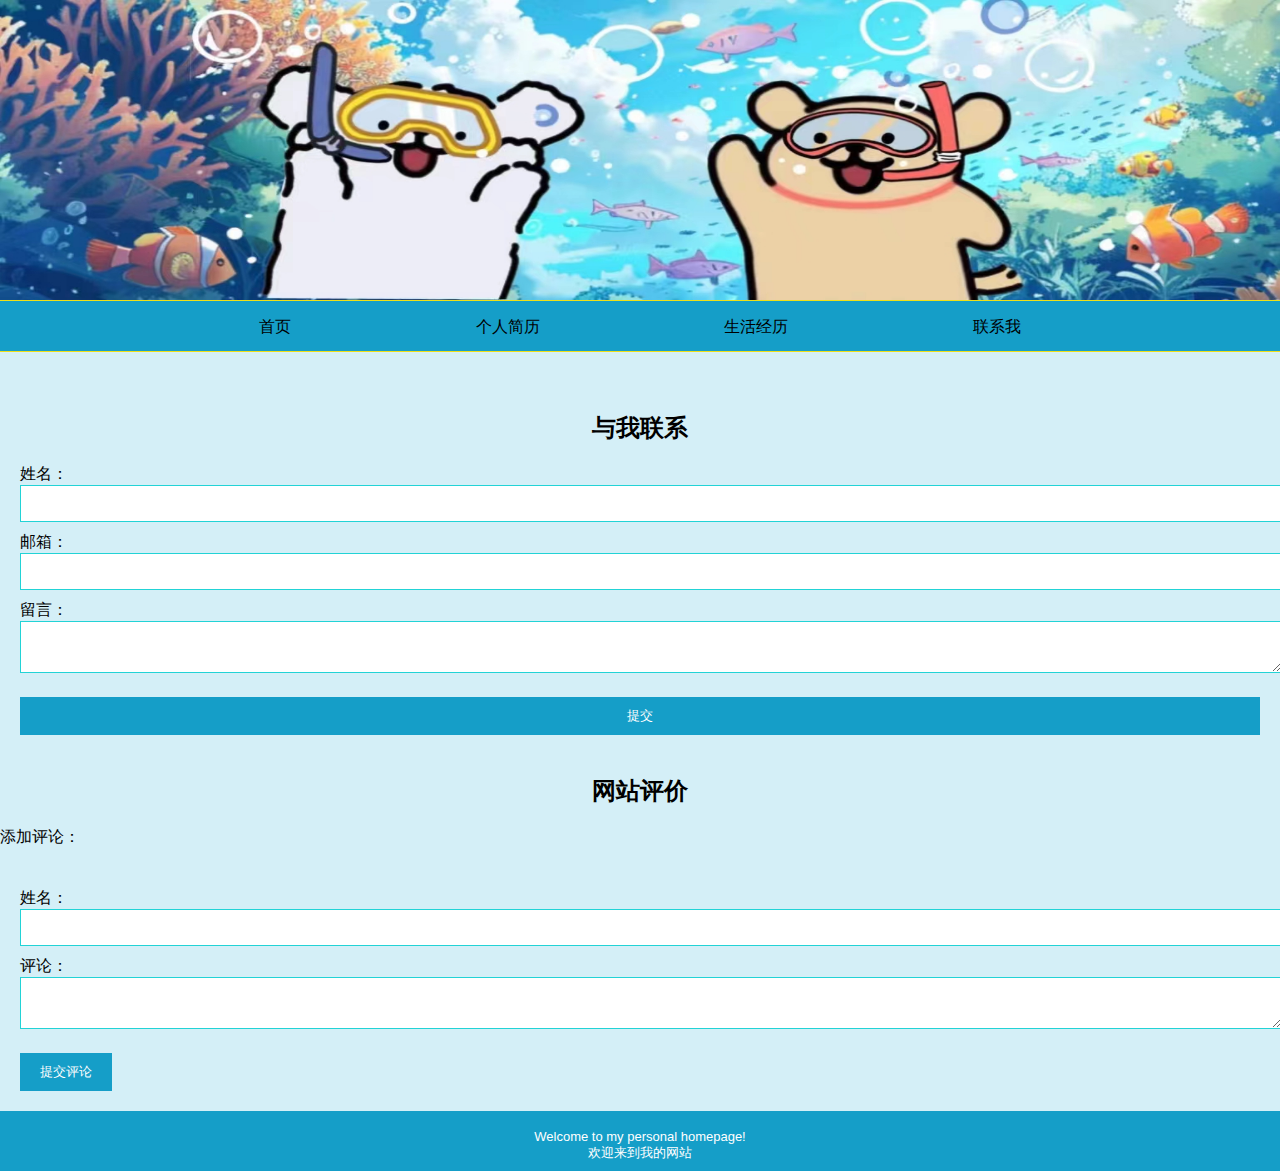
<file: contact.html>
<!DOCTYPE html>
<html lang="en">
    <head>
         <!-- 文档字符编码格式为UTF-8 -->
         <meta charset="UTF-8"> 
         <!-- 网页按照设备的屏幕宽度来渲染，并且初始的缩放级别为1，即不缩放 --> 
         <meta name="viewport" content="width=device-width,initial-scale=1.0">
         <!-- 网页标题设置为Document -->
         <title>Document</title>
         <!-- 链接名为index.css的样式表 -->
         <link rel="stylesheet" href="index.css">
        <style>
            /* 设置页面的背景颜色 */
            body{
              background-color:rgb(212, 239, 247);
            }
            /* 设置表单样式 */
            form {  
              /* 表单内边距 */
              padding: 20px;  
              /* 表单顶部外边距 */
              margin-top: 20px;
            }

            /* 设置h2标题的文本对齐方式 */
            h2{
              /* 文本居中对齐 */
                text-align: center;
            }

            /* 为文本、电子邮件输入框和文本区域设置统一的格式 */
            input[type="text"],  
            input[type="email"],  
            textarea {  
              /* 输入框和文本区域宽度100% */
              width: 100%; 
               /*内边距  */
              padding: 10px;  
              /* 底部外边距 */
              margin-bottom: 10px; 
              /* 边框宽度1px，实线，颜色是#22d3d6 */
              border: 1px solid #22d3d6;
            } 
            /* 提交按钮的样式 */
            button {  
              /* 背景颜色 */
              background-color: #159ec8; 
               /*文字颜色  */
              color: white;  
              /* 设置无边框 */
              border: none;
              /* 内边距，上下10px，左右20px */
              padding: 10px 20px; 
               /*顶部外边距  */
              margin-top: 10px;
               /* 宽度设置100% */
              width:100%;
              /* 文本居中对齐 */
              text-align: center;
            } 
          </style>  
    </head>

    <body>
        <!-- 页眉区header -->
        <header>
            <!-- 指定图片路径是images/fififi.jpg,若无法显示，就展示文本Welcome to my personal homepage! -->
            <img id="headerflower" 
                 src="images/fififi.jpg" alt="Welcome to my personal homepage!">
        </header>
        <!-- end of header -->
         
        <!-- 导航nav -->
        <nav>
          <!-- 无序列表 -->
          <ul>
              <!-- 列表第一个项目，链接到index.html页面的"首页" -->
              <li><a href="index.html"><p>首页</p></a></li> 
              <!-- 列表第二个项目，链接到jianli.html页面的"个人简历" --> 
              <li><a href="jianli.html"><p>个人简历</p></a></li>  
              <!-- 列表第三个项目，链接到experience.html页面的"生活经历" -->
              <li><a href="experience.html"><p>生活经历</p></a></li>
              <!-- 列表第四个项目，链接到contact.html页面的"联系我" -->
              <li><a href="contact.html"><p>联系我</p></a></li>  
          </ul>
          <!-- end of ul -->
      </nav>
      <!-- end of nav -->

        <!-- 第一个表单，用于提交联系信息 -->
        <form action="submit_form.php" method="post"> <!-- 假设提交到 submit_form.php --> 
             <!--二级标题，与我联系  -->
            <h2>与我联系</h2>  
            <!-- 姓名输入框 -->
            <label for="name">姓名：</label> 
             <!--用户姓名输入框，必填  -->
            <input type="text" id="name" name="name"  required>  
              
            <!-- 邮箱输入框 -->
            <label for="email">邮箱：</label>  
            <!-- 邮箱输入框，必填 -->
            <input type="email" id="email" name="email"  required>  
              
            <!-- 留言输入框 -->
            <label for="message">留言：</label> 
             <!--留言文本，必填  -->
            <textarea id="message" name="message" required></textarea>  
              
            <!-- 提交按钮 -->
            <button type="submit">提交</button>

          </form> 
          <!-- 第一个表单结束 -->

          <!-- 二级标题，网站评价 -->
          <h2>网站评价</h2>  
          <!-- 添加评论 -->
          <p class="comment">添加评论：</p>
          
          <!-- 第二个表单，提交网站评价 -->
          <form action="submit_comment.php" method="post"> <!-- 假设提交到 submit_comment.php -->
            <!-- 姓名输入框 -->
            <label for="name">姓名：</label>  
            <!-- 姓名输入框，必填 -->
            <input type="text" id="name" name="name" required>  
            
            <!-- 评论输入框 -->
            <label for="comment">评论：</label>  
            <!-- 评论输入框，必填 -->
            <textarea id="comment" name="comment" required></textarea>  
            
            <!-- 提交按钮 -->
            <button type="submit" style="width: auto">提交评论</button>  
          </form>  
          <!-- 第二个表单结束 -->
          
            
          <!-- footer页脚 -->
        <footer>
        <!-- 文本内容 -->
          <p>Welcome to my personal homepage!<br>
                欢迎来到我的网站</p>
        </footer>
        <!-- end of footer -->
    </body> 
</html>
</file>
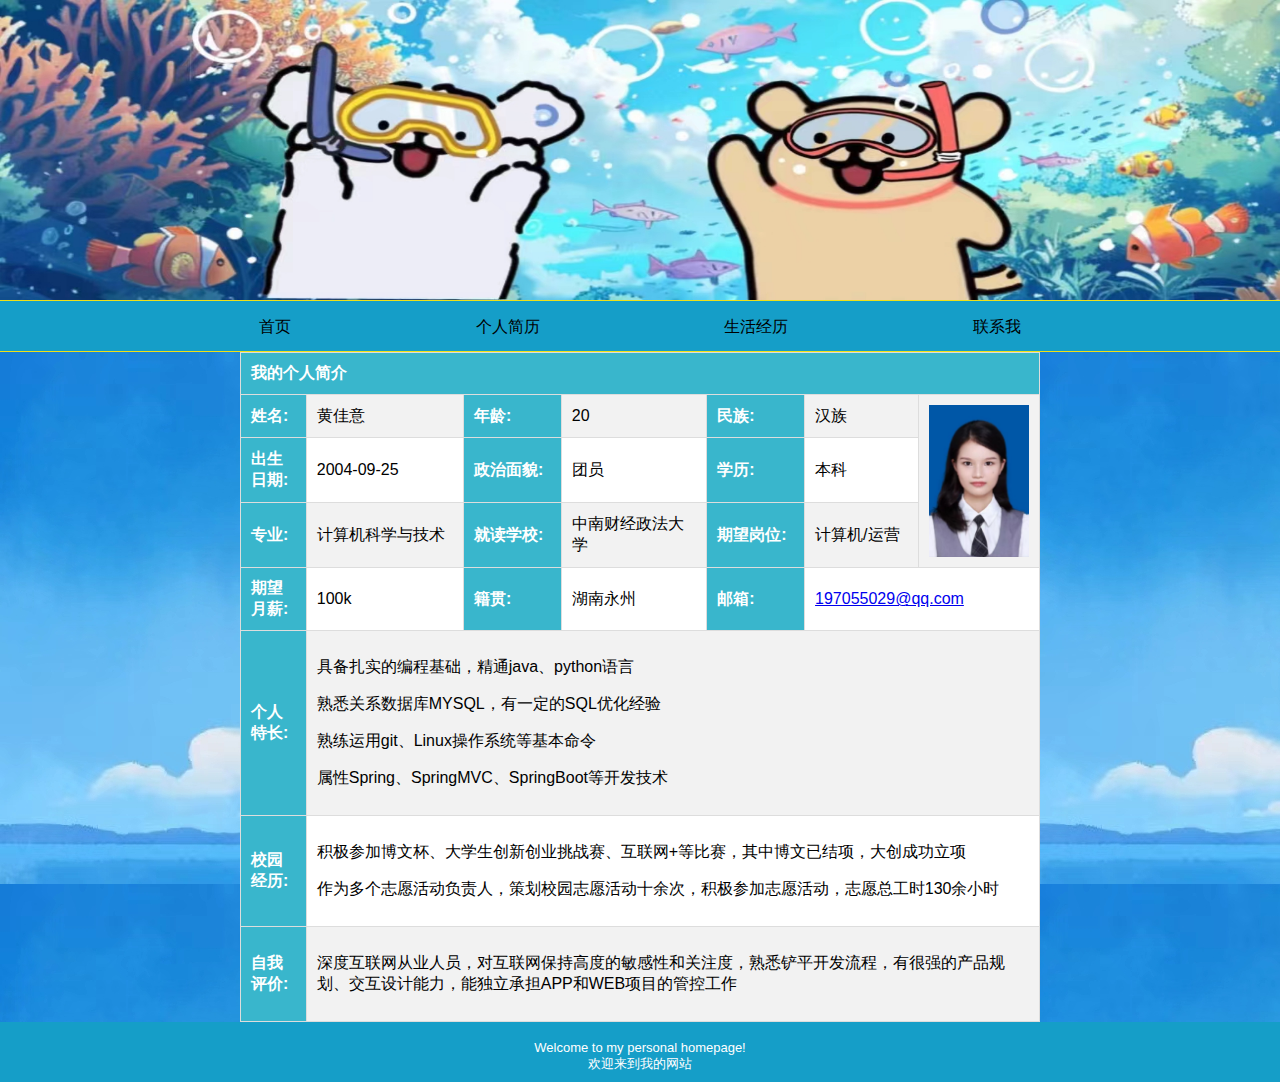
<file: jianli.html>
<!DOCTYPE html>
<html lang="en">
    <head>
        <!-- 文档字符编码格式为UTF-8 -->
        <meta charset="UTF-8">
         <!-- 网页按照设备的屏幕宽度来渲染，并且初始的缩放级别为1，即不缩放 -->
        <meta name="viewport" content="width=device-width,initial-scale=1.0">
        <!-- 网页标题设置为Document -->
        <title>Document</title>
        <!-- 链接名为index.css的样式表 -->
        <link rel="stylesheet" href="index.css">
        <!-- 链接名为jianli.css的样式表 -->
        <link rel="stylesheet" href="jianli.css">
    </head>

    <body>
        <!-- 页眉区header -->
        <header>
            <!-- 指定图片路径是images/fififi.jpg,若无法显示，就展示文本Welcome to my personal homepage! -->
            <img id="headerflower" 
                 src="images/fififi.jpg" alt="Welcome to my personal homepage!">
        </header>
        <!-- end of header -->
         
        <!-- 导航nav -->
        <nav>
            <!-- 无序列表 -->
            <ul>
                <!-- 列表第一个项目，链接到index.html页面的"首页" -->
                <li><a href="index.html"><p>首页</p></a></li> 
                <!-- 列表第二个项目，链接到jianli.html页面的"个人简历" --> 
                <li><a href="jianli.html"><p>个人简历</p></a></li>  
                <!-- 列表第三个项目，链接到experience.html页面的"生活经历" -->
                <li><a href="experience.html"><p>生活经历</p></a></li>
                <!-- 列表第四个项目，链接到contact.html页面的"联系我" -->
                <li><a href="contact.html"><p>联系我</p></a></li>  
            </ul>
            <!-- end of ul -->
        </nav>
        <!-- end of nav -->
        
        <!-- 区块 -->
        <section class="introduction">
            <!-- 用表格写简历 -->
            <table>
                <!-- 标题行 -->
                <tr>
                    <th colspan="7" >
                        <!-- 标题文字 -->
                        我的个人简介
                    </th>
                </tr>
                <!-- end -->

                <!-- 个人基本信息（td表示数据单元格，th表示表头单元格） -->
                 <!-- 新的一行 -->
                <tr>
                    <th>姓名:</th>
                    <td>黄佳意</td>
                    <th>年龄:</th>
                    <td>20</td>
                    <th>民族:</th>
                    <td>汉族</td>
                    <!--个人照片单元格，跨三行 -->
                    <td rowspan="3" class="profilephoto"><img src="images/pho.jpg" ></td>
                </tr>
                <!-- 新的一行结束 -->

                <!-- 新的一行（介绍个人信息) -->
                 <!-- td表示数据单元格，th表示表头单元格 -->
                <tr>
                    <th>出生日期:</th>
                    <td>2004-09-25</td>
                    <th>政治面貌:</th>
                    <td>团员</td>
                    <th>学历:</th>
                    <td>本科</td>
                </tr>
                <!-- 新的一行结束 -->
                 <!-- 新的一行 -->
                  <!-- td表示数据单元格，th表示表头单元格 -->
                <tr>
                    <th>专业:</th>
                    <td>计算机科学与技术</td>
                    <th>就读学校:</th>
                    <td>中南财经政法大学</td>
                    <th>期望岗位:</th>
                    <td>计算机/运营</td>
                </tr>
                <!-- 新的一行结束 -->

                <!-- 新的一行 介绍基本信息-->
                 <!-- td表示数据单元格，th表示表头单元格 -->
                <tr>
                    <th>期望月薪:</th>
                    <td>100k</td>
                    <th>籍贯:</th>
                    <td>湖南永州</td>
                    <th>邮箱:</th>
                    <td colspan="2"><a href="https://www.163.com/">197055029@qq.com</a></td>
                </tr>
                <!-- 新的一行结束 -->

                <!-- 新的一行介绍个人特长 -->
                 <!-- td表示数据单元格，th表示表头单元格 -->
                <tr>
                    <th>个人特长:</th>
                    <td colspan="6">
                        <!-- 文本内容 -->
                        <p>具备扎实的编程基础，精通java、python语言</p>
                        <p>熟悉关系数据库MYSQL，有一定的SQL优化经验</p>
                        <p>熟练运用git、Linux操作系统等基本命令</p>
                        <p>属性Spring、SpringMVC、SpringBoot等开发技术</p>
                        <!-- 文本内容结束 -->
                    </td>
                </tr>
                <!-- 新的一行结束 -->

                <!-- 新的一行介绍个人经历 -->
                 <!-- td表示数据单元格，th表示表头单元格 -->
                <tr>
                    <th>校园经历:</th>
                    <td colspan="6">
                        <!-- 文本内容 -->
                        <p>积极参加博文杯、大学生创新创业挑战赛、互联网+等比赛，其中博文已结项，大创成功立项</p>
                        <p>作为多个志愿活动负责人，策划校园志愿活动十余次，积极参加志愿活动，志愿总工时130余小时</p>
                        <!-- 文本内容结束 -->
                    </td>
                </tr>
                <!-- 新的一行结束 -->

                <!-- 新的一行 说明自我评价-->
                 <!-- td表示数据单元格，th表示表头单元格 -->
                <tr>
                    <th>自我评价:</th>
                    <td colspan="6">
                        <!-- 文本内容 -->
                        <p>深度互联网从业人员，对互联网保持高度的敏感性和关注度，熟悉铲平开发流程，有很强的产品规划、交互设计能力，能独立承担APP和WEB项目的管控工作</p>
                        <!-- 文本内容结束 -->
                    </td>
                </tr>
                <!-- 新的一行结束 -->
            </table>
            <!-- 表格结束 -->
        </section>
        <!-- end of section -->

        <!-- footer页脚 -->
      <footer>
        <!-- 文本内容 -->
        <p>Welcome to my personal homepage!<br>
                欢迎来到我的网站</p>
      </footer>
      <!-- end of footer -->
    </body>
</html>
</file>
<file: index.css>
body{
    /* 背景颜色蓝色 */
    background-color: rgb(109, 198, 234);
    /* 移除内外边距 */
    margin:0;
    padding:0;
    /* 设置网页的默认字体为Arial，如果浏览器不支持Arial则使用Helvetica，如果两者都不支持则使用sans-serif。 */
    font-family: Arial, Helvetica, sans-serif;
}
header{
    /* 背景颜色azure */
    background-color: azure;
    /* 移除外边距 */
    margin:0;
    /* 高度200px */
    height: 300px;
    /* 宽度100% */
    width:100%;
    /* 移除内边距 */
    padding: 0;
}
header img#headerflower{
    /* 宽度100%，高度300px */
    width:100%;
    height: 300px;
}
nav{
    /* 高度50px,背景颜色蓝色 */
    height: 50px;
    background-color: #159ec8;
    /* 设置导航栏中的文本居中对齐 */
    text-align: center;
    /* 行高50px*/ 
    line-height: 50px;
    /* 在导航栏的顶部和底部各添加一个1px的黄色实线边框 */
    border-top:1px  solid #efe017;
    border-bottom:1px solid #efe017;
}

nav ul{
    /* 移除内外边距和导航列表默认样式 */
    list-style-type: none;
    margin: 0;
    padding: 0;
}
nav li{
    /* 链接元素显示为内联块级元素 */
    display: inline-block;
    /* 设置外边距 */
    margin: 0 10px 0 10px;
}
nav a{
     /* 链接元素显示为内联块级元素 */
    display:inline-block;
    /* 内边距上下0，左右80px */
    padding:0 80px;
    /* 高度与父元素相同 */
    height: 100%;
    /* 行高20px */
    line-height: 20px;
    /* 移除链接的下划线 */
    text-decoration: none;
    /* 字体颜色黑色 */
    color:black;
} 

.page{   
    /* 背景颜色 */
    background-color: rgb(123, 209, 235);
    /* 内边距上下左右20px */
    padding: 20px; 
    /* 顶部外边距0 */
    margin-top: 0; 
     /* 盒模型为border-box */
    box-sizing: border-box;
    /* 左边框和右边框为1px宽，颜色为#36bce4 */
    border-left:1px solid #36bce4;
    border-right:1px solid #36bce4;
}
.word h2{
    /* 背景颜色为#36bce4 */  
    background-color: #36bce4;
    /* 文本水平居中对齐 */
    text-align: center;
    /* 行高为30px */ 
    line-height: 30px;
    /* 内边距上下为15px，左右为5px */
    padding:15px 5px;
     /* 上外边距为10px */ 
    margin-top: 10px;
    /* 下外边距为10px */ 
    margin-bottom: 10px;
    /* 字体颜色黑色 */
    color: black;
}
.jianjie {  
    /* 宽度100% */
    width: 100%; 
    /* 清除浮动影响，确保容器包含浮动子元素 */  
    overflow: auto; 
    /* 顶部外边距0px */
    margin-top: 0px;
}    
.personaleft{
    /* 设置元素浮动到左侧 */  
    float: left;
    /* 设置宽度为600px */  
    width: 600px;
    /* 设置左外边距为10px */ 
    margin-left: 10px;
     /* 设置右外边距为10px */ 
    margin-right: 40px;
     /* 设置上外边距为10px */ 
    margin-top:-30px;
    /* 背景颜色白色 */
    background-color:  #ffffff;
    /* 边框2px蓝色实线 */
    border: 2px solid  #36bce4;
}
.personaleft h3{
       /*行高36px  */
    line-height: 36px;
    /* 设置上下内边距为10px */
    padding:10px 0;
    /* 背景颜色 */
    background-color:  rgb(129, 235, 254);
    /* 字体颜色为白色 */
    color:  #ffffff;
    /* 文本对齐居中 */
    text-align: center;
    /* 底部外边距0 */
    margin-bottom: 0;
}
.personaleft p{
    /* 行高27px */
    line-height: 27px;
    text-indent: 10px 0;
    /* 左右内边距15px */
    padding: 0 15px;
    /*  顶部部外边距0  */
    margin-top: 0;
     /* 底部外边距30px */
    margin-bottom: 30px;
}
.personalright{
    /* 浮动到左侧 */
    float: left;
    /* 左外边距30px */
    margin-left: 30px;
    /* 右外边距0 */
    margin-right: 0;
    /* 宽度200px */
    width:200px;
    /* 文本对齐居中 */
    text-align: center;
}

.personalright img{
    /* 宽度200px */
    width:200px;
    /* 高度280px */
    height: 280px;
    /* 边框2px蓝色实线 */
    border:2px solid #159ec8;
}  

.aihao ul li{
    /* 浮动到左侧 */
    float: left;
    /* 宽度300px */
    width: 300px;
    /* 文本对齐居中 */
    text-align: center;
    /* 左外边距30px，右外边距50px */
    margin-left: 30px;
    margin-right: 40px;
    /* 边框2px蓝色实线 */
    border: 2px solid#18bce9;
    /* 背景颜色 */
    background-color: rgb(129, 235, 254);
    /* 字体颜色 */
    color:#18bce9;
}

.aihao ul li img{
    /* 顶部外边距0 */
    margin-top: 0;
    /* 宽度300px */
    width: 300px;
    /* 高度220px */
    height: 220px;
}
.aihao ul li h3{
    /* 行高36px */
    line-height: 36px;
    /* 左右内边距10px，上下内边距0 */
    padding:10px 0;
    /* 背景颜色 */
    background-color:  rgb(129, 235, 254);
    /* 字体颜色白色 */
    color:  #ffffff;
    /* 文本对齐居中 */
    text-align: center;
    /*水平居中  */
    margin:auto 0;
}
.aihao ul li p{
    /* 行高36px */
    line-height: 36px;
    /* 字体颜色black */
    color:black;
}
footer{
    /* 背景颜色 */
    background-color: #159ec8;
    /* 字体颜色 */
    color: #FFFFFF;
    /* 文本对齐居中 */
    text-align: center;
    /* 高度55px */
    height: 55px;
    /* 顶部内边距5px */
    padding-top: 5px;
}
footer p{
    /* 块级元素 */
    display: block;
    /* 字号小 */
    font-size: small;
    /* 字体sans-serif */
    font-family: sans-serif;
}
</file>
<file: jianli.css>
section{
    /* 背景图片 */
    background-image: url(images/ddd4.jpg);
}
/* 定义表格的整体样式 */  
.introduction table {  
    /* 移除单元格之间的空白 */  
    border-collapse: collapse; 
    /* 宽度800px */
    width: 800px; 
    /* 使表格居中 */  
    margin: 0 auto; 
}  
  
/* 定义表头的样式 */  
.introduction th {  
    /* 背景颜色 */
    background-color: rgb(57, 182, 204); 
    /* 字体为白色 */
    color: #fff;
     /* 内边距 */  
    padding: 10px;
    /* 表头文本左对齐*/ 
    text-align: left;  
    /* 边框1px灰色实线 */  
    border: 1px solid #ddd; 
}  
  
/* 定义表格单元格的样式 */  
.introduction td { 
     /* 内边距 */  
    padding: 10px; 
    /* 边框1px灰色实线 */  
    border: 1px solid #ddd; 
}  
  

.introduction tr:nth-child(even) td { 
    /* 偶数行背景色 */  
    background-color: #f2f2f2;  
}  
  
.introduction tr:nth-child(odd) td { 
    /*奇数行背景色*/  
    background-color: #fff;  
}  

.profilephoto{
    /* 宽度100px */
    width: 100px; 
    /* 移除内边距以确保图片填满单元格 */
    padding:0; 
    /* 无边框 */
    border: none; 
}
.profilephoto img{
      /* 设置图片样式以填满单元格 ，宽度100%  */
      width: 100%; 
    /* 图片高度自动调整以保持比例 */  
      height: auto;
     /* 块级元素 */
      display: block;  
}
</file>
